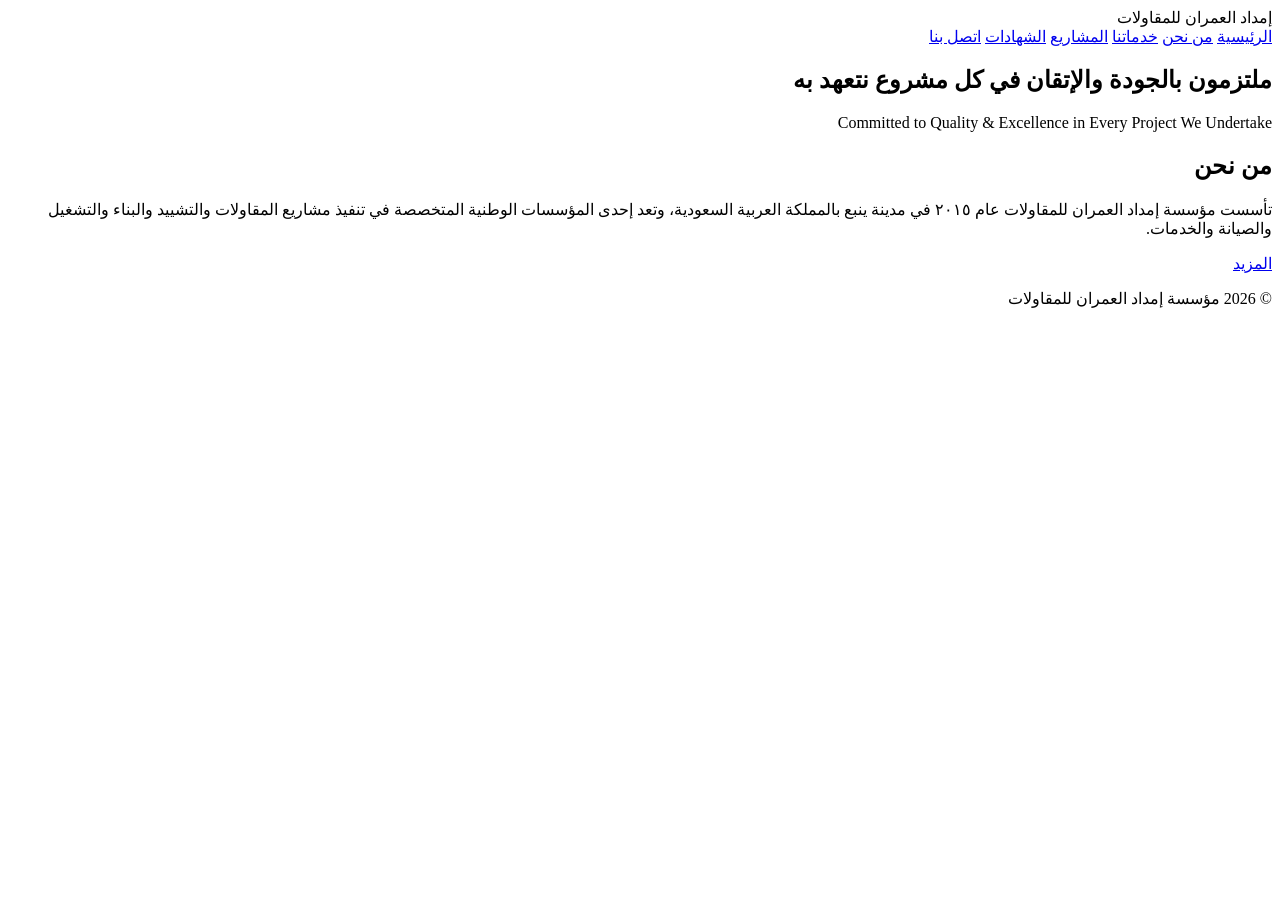
<file: index.html>
<!DOCTYPE html>
<html lang="ar" dir="rtl">
<head>
    <meta charset="UTF-8">
    <title>مؤسسة إمداد العمران للمقاولات</title>
    <link rel="stylesheet" href="assets/css/style.css">
</head>

<body>

<header>
    <div class="logo">إمداد العمران للمقاولات</div>
    <nav>
        <a href="index.html">الرئيسية</a>
        <a href="about.html">من نحن</a>
        <a href="services.html">خدماتنا</a>
        <a href="projects.html">المشاريع</a>
        <a href="certificates.html">الشهادات</a>
        <a href="contact.html">اتصل بنا</a>
    </nav>
</header>

<section class="hero">
    <h1>ملتزمون بالجودة والإتقان في كل مشروع نتعهد به</h1>
    <p>Committed to Quality & Excellence in Every Project We Undertake</p>
</section>

<section class="about-preview">
    <h2>من نحن</h2>
    <p>
        تأسست مؤسسة إمداد العمران للمقاولات عام ٢٠١٥ في مدينة ينبع بالمملكة العربية السعودية،
        وتعد إحدى المؤسسات الوطنية المتخصصة في تنفيذ مشاريع المقاولات والتشييد والبناء والتشغيل والصيانة والخدمات.
    </p>
    <a class="btn" href="about.html">المزيد</a>
</section>

<footer>
    <p>© 2026 مؤسسة إمداد العمران للمقاولات</p>
</footer>

</body>
</html>
</file>
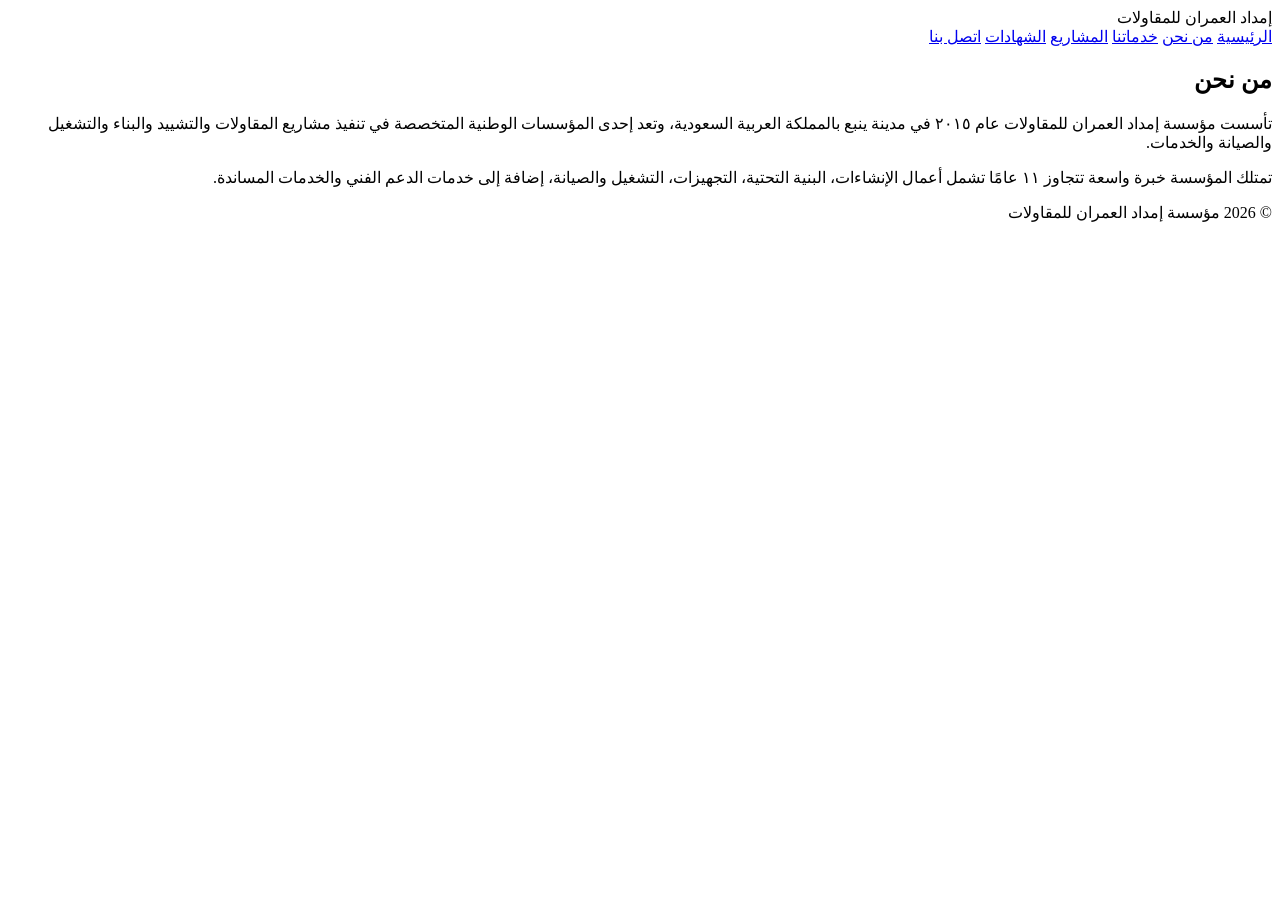
<file: about.html>
<!DOCTYPE html>
<html lang="ar" dir="rtl">
<head>
    <meta charset="UTF-8">
    <title>من نحن - إمداد العمران</title>
    <link rel="stylesheet" href="assets/css/style.css">
</head>

<body>

<header>
    <div class="logo">إمداد العمران للمقاولات</div>
    <nav>
        <a href="index.html">الرئيسية</a>
        <a href="about.html">من نحن</a>
        <a href="services.html">خدماتنا</a>
        <a href="projects.html">المشاريع</a>
        <a href="certificates.html">الشهادات</a>
        <a href="contact.html">اتصل بنا</a>
    </nav>
</header>

<section class="content">
    <h2>من نحن</h2>
    <p>
        تأسست مؤسسة إمداد العمران للمقاولات عام ٢٠١٥ في مدينة ينبع بالمملكة العربية السعودية،
        وتعد إحدى المؤسسات الوطنية المتخصصة في تنفيذ مشاريع المقاولات والتشييد والبناء والتشغيل والصيانة والخدمات.
    </p>
    <p>
        تمتلك المؤسسة خبرة واسعة تتجاوز ١١ عامًا تشمل أعمال الإنشاءات، البنية التحتية، التجهيزات،
        التشغيل والصيانة، إضافة إلى خدمات الدعم الفني والخدمات المساندة.
    </p>
</section>

<footer>
    <p>© 2026 مؤسسة إمداد العمران للمقاولات</p>
</footer>

</body>
</html>
</file>
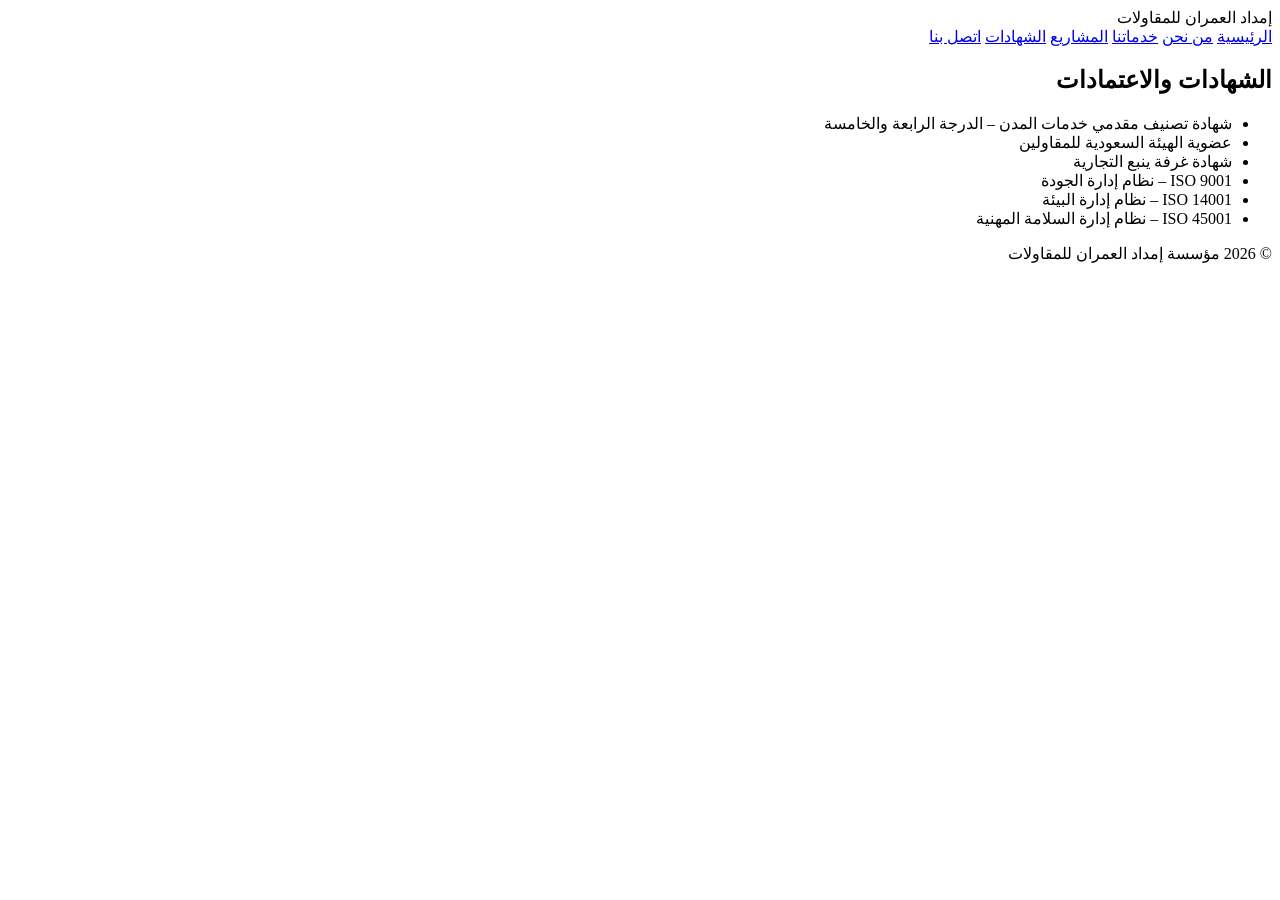
<file: certificates.html>
<!DOCTYPE html>
<html lang="ar" dir="rtl">
<head>
    <meta charset="UTF-8">
    <title>الشهادات - إمداد العمران</title>
    <link rel="stylesheet" href="assets/css/style.css">
</head>

<body>

<header>
    <div class="logo">إمداد العمران للمقاولات</div>
    <nav>
        <a href="index.html">الرئيسية</a>
        <a href="about.html">من نحن</a>
        <a href="services.html">خدماتنا</a>
        <a href="projects.html">المشاريع</a>
        <a href="certificates.html">الشهادات</a>
        <a href="contact.html">اتصل بنا</a>
    </nav>
</header>

<section class="content">
    <h2>الشهادات والاعتمادات</h2>

    <ul>
        <li>شهادة تصنيف مقدمي خدمات المدن – الدرجة الرابعة والخامسة</li>
        <li>عضوية الهيئة السعودية للمقاولين</li>
        <li>شهادة غرفة ينبع التجارية</li>
        <li>ISO 9001 – نظام إدارة الجودة</li>
        <li>ISO 14001 – نظام إدارة البيئة</li>
        <li>ISO 45001 – نظام إدارة السلامة المهنية</li>
    </ul>

</section>

<footer>
    <p>© 2026 مؤسسة إمداد العمران للمقاولات</p>
</footer>

</body>
</html>
</file>
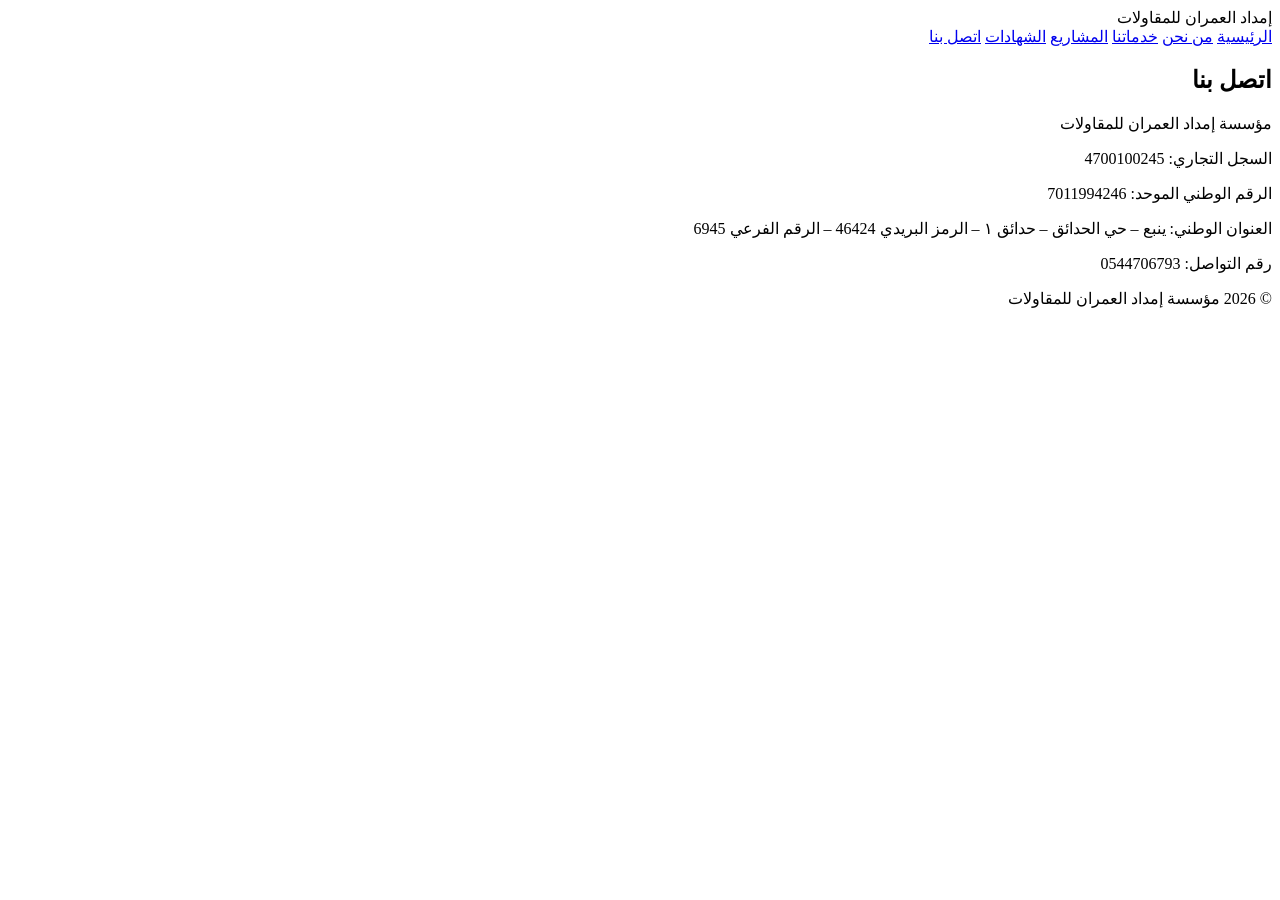
<file: contact.html>
<!DOCTYPE html>
<html lang="ar" dir="rtl">
<head>
    <meta charset="UTF-8">
    <title>اتصل بنا - إمداد العمران</title>
    <link rel="stylesheet" href="assets/css/style.css">
</head>

<body>

<header>
    <div class="logo">إمداد العمران للمقاولات</div>
    <nav>
        <a href="index.html">الرئيسية</a>
        <a href="about.html">من نحن</a>
        <a href="services.html">خدماتنا</a>
        <a href="projects.html">المشاريع</a>
        <a href="certificates.html">الشهادات</a>
        <a href="contact.html">اتصل بنا</a>
    </nav>
</header>

<section class="content">
    <h2>اتصل بنا</h2>

    <p>مؤسسة إمداد العمران للمقاولات</p>
    <p>السجل التجاري: 4700100245</p>
    <p>الرقم الوطني الموحد: 7011994246</p>
    <p>العنوان الوطني: ينبع – حي الحدائق – حدائق ١ – الرمز البريدي 46424 – الرقم الفرعي 6945</p>
    <p>رقم التواصل: 0544706793</p>

</section>

<footer>
    <p>© 2026 مؤسسة إمداد العمران للمقاولات</p>
</footer>

</body>
</html>
</file>
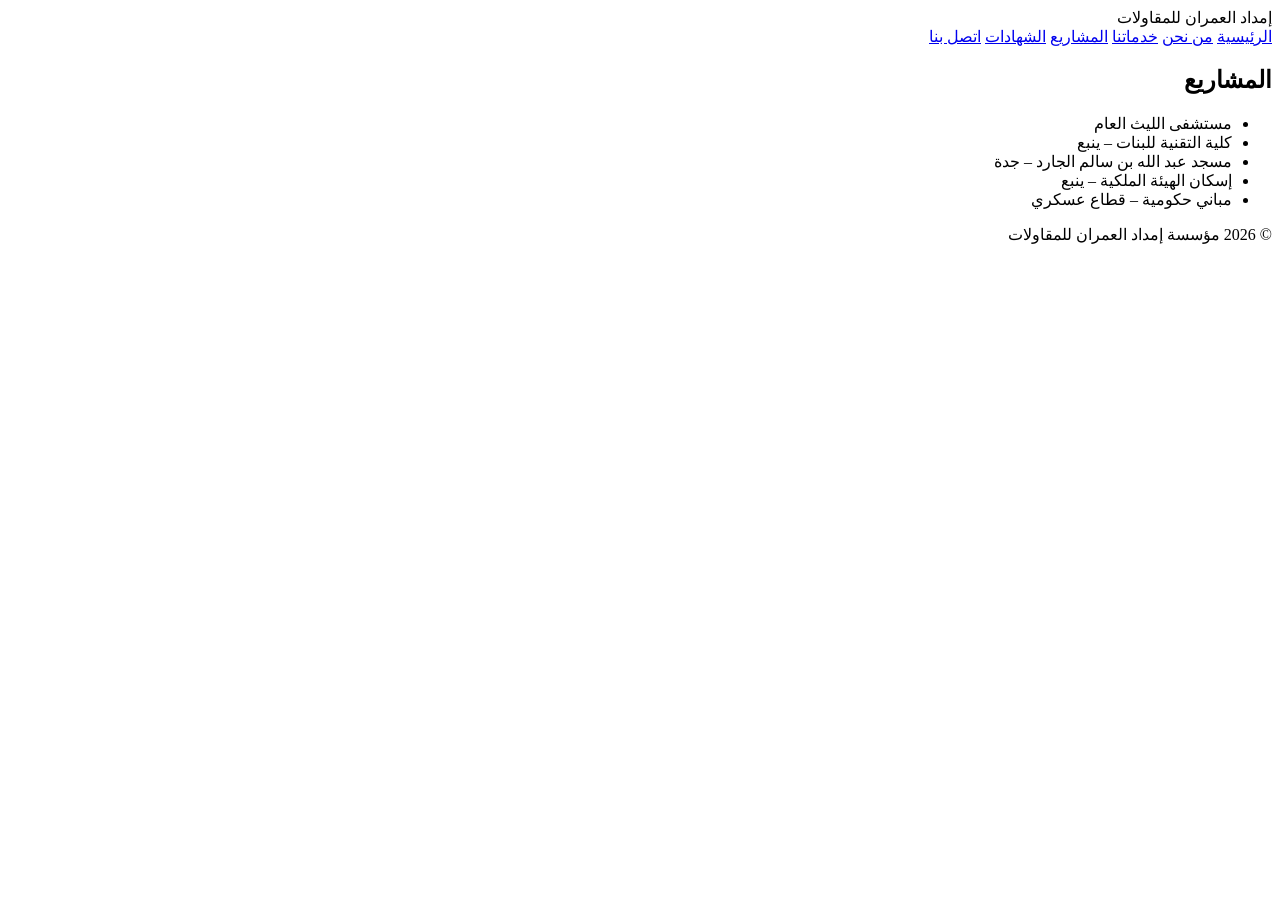
<file: projects.html>
<!DOCTYPE html>
<html lang="ar" dir="rtl">
<head>
    <meta charset="UTF-8">
    <title>المشاريع - إمداد العمران</title>
    <link rel="stylesheet" href="assets/css/style.css">
</head>

<body>

<header>
    <div class="logo">إمداد العمران للمقاولات</div>
    <nav>
        <a href="index.html">الرئيسية</a>
        <a href="about.html">من نحن</a>
        <a href="services.html">خدماتنا</a>
        <a href="projects.html">المشاريع</a>
        <a href="certificates.html">الشهادات</a>
        <a href="contact.html">اتصل بنا</a>
    </nav>
</header>

<section class="content">
    <h2>المشاريع</h2>

    <ul>
        <li>مستشفى الليث العام</li>
        <li>كلية التقنية للبنات – ينبع</li>
        <li>مسجد عبد الله بن سالم الجارد – جدة</li>
        <li>إسكان الهيئة الملكية – ينبع</li>
        <li>مباني حكومية – قطاع عسكري</li>
    </ul>

</section>

<footer>
    <p>© 2026 مؤسسة إمداد العمران للمقاولات</p>
</footer>

</body>
</html>
</file>
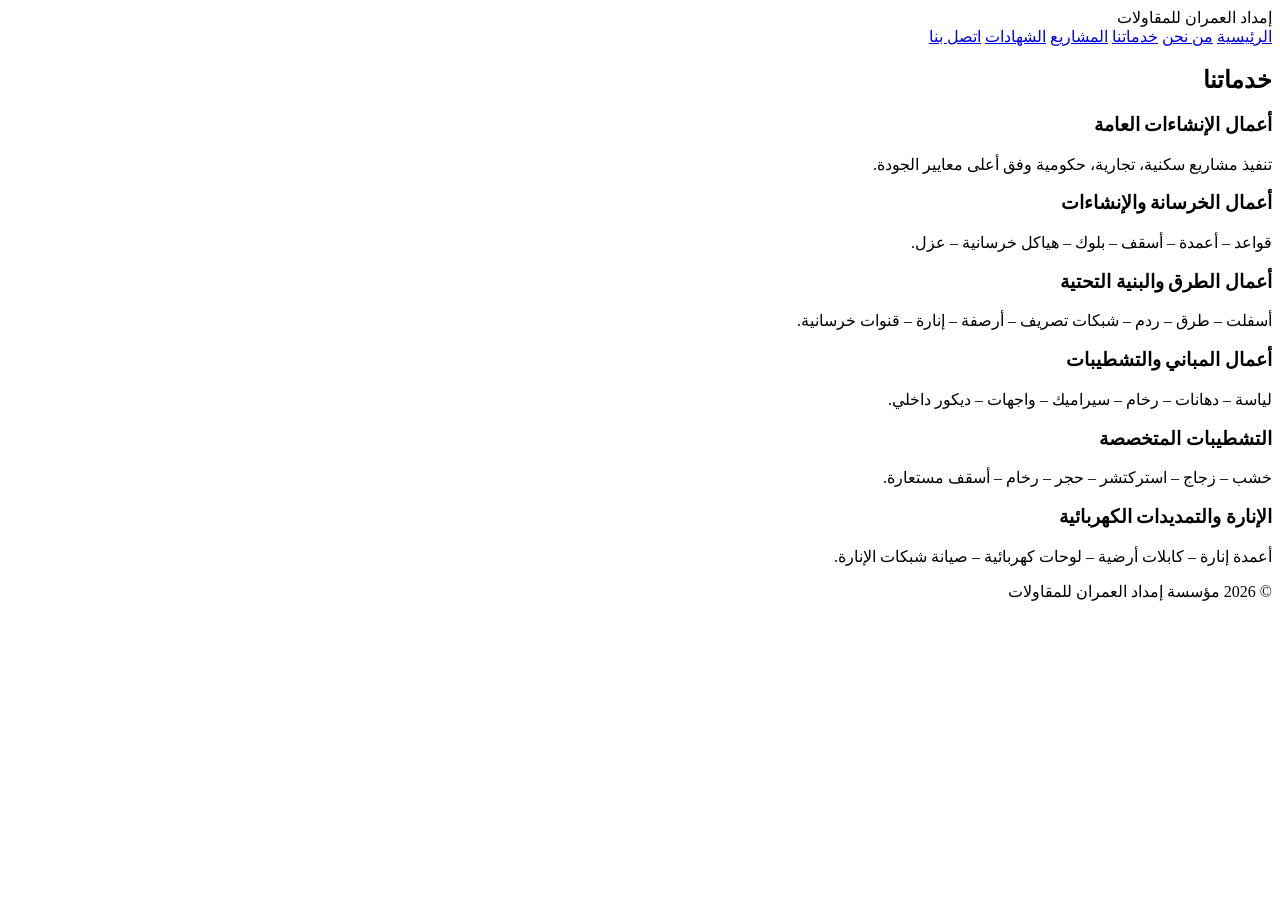
<file: services.html>
<!DOCTYPE html>
<html lang="ar" dir="rtl">
<head>
    <meta charset="UTF-8">
    <title>خدماتنا - إمداد العمران</title>
    <link rel="stylesheet" href="assets/css/style.css">
</head>

<body>

<header>
    <div class="logo">إمداد العمران للمقاولات</div>
    <nav>
        <a href="index.html">الرئيسية</a>
        <a href="about.html">من نحن</a>
        <a href="services.html">خدماتنا</a>
        <a href="projects.html">المشاريع</a>
        <a href="certificates.html">الشهادات</a>
        <a href="contact.html">اتصل بنا</a>
    </nav>
</header>

<section class="content">
    <h2>خدماتنا</h2>

    <h3>أعمال الإنشاءات العامة</h3>
    <p>تنفيذ مشاريع سكنية، تجارية، حكومية وفق أعلى معايير الجودة.</p>

    <h3>أعمال الخرسانة والإنشاءات</h3>
    <p>قواعد – أعمدة – أسقف – بلوك – هياكل خرسانية – عزل.</p>

    <h3>أعمال الطرق والبنية التحتية</h3>
    <p>أسفلت – طرق – ردم – شبكات تصريف – أرصفة – إنارة – قنوات خرسانية.</p>

    <h3>أعمال المباني والتشطيبات</h3>
    <p>لياسة – دهانات – رخام – سيراميك – واجهات – ديكور داخلي.</p>

    <h3>التشطيبات المتخصصة</h3>
    <p>خشب – زجاج – استركتشر – حجر – رخام – أسقف مستعارة.</p>

    <h3>الإنارة والتمديدات الكهربائية</h3>
    <p>أعمدة إنارة – كابلات أرضية – لوحات كهربائية – صيانة شبكات الإنارة.</p>

</section>

<footer>
    <p>© 2026 مؤسسة إمداد العمران للمقاولات</p>
</footer>

</body>
</html>
</file>
<file: assets/css/style.css>
assets/css/style.css
</file>
